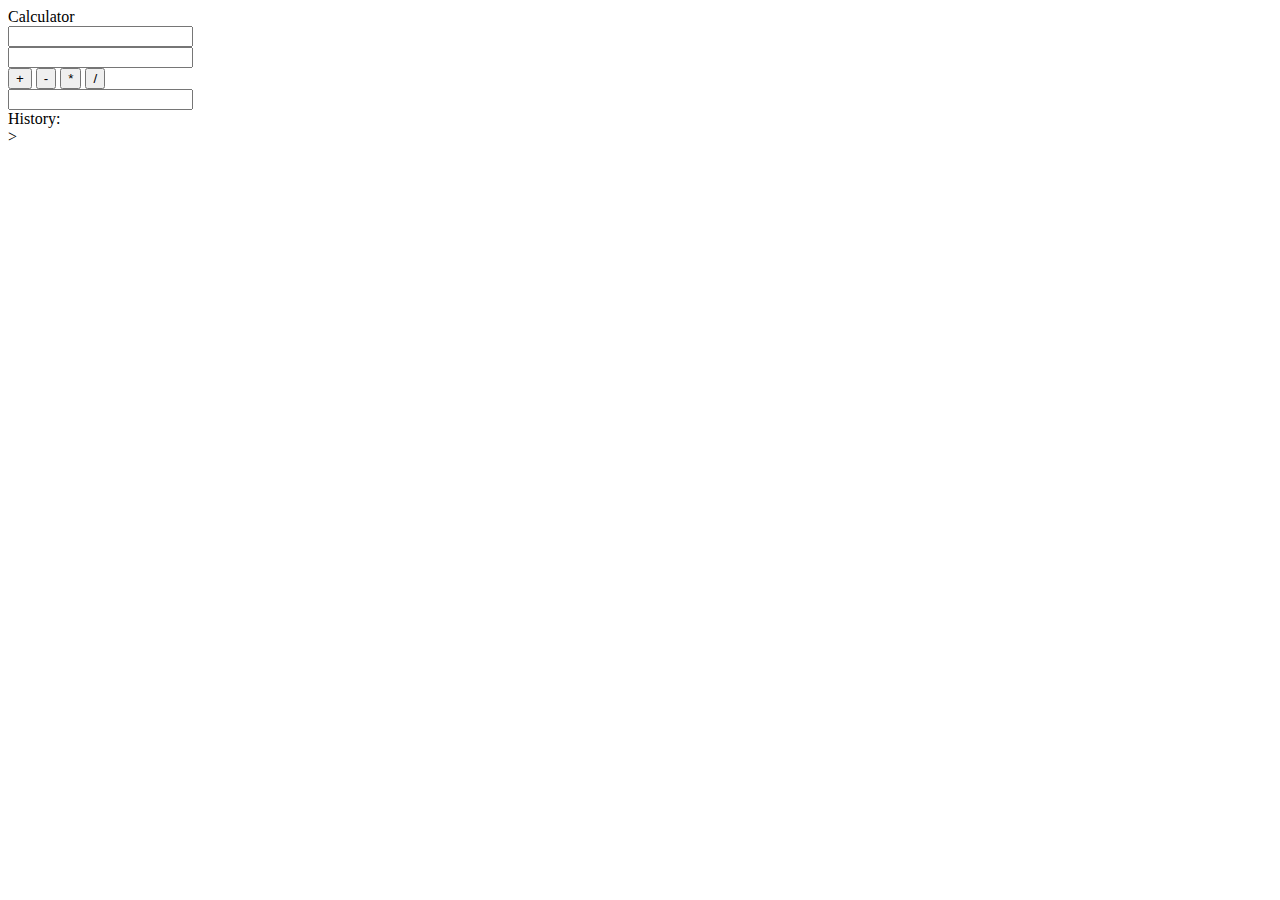
<file: index.html>
<!DOCTYPE html>

</html>

<head>Calculator</head>

<body>
    <form><input type="number" name="input A" id="inputA"></form>
    <form><input type="number" name="input B" id="inputB"></form>

    <div>
    <button onclick ="add()">+</button>
    <button onclick ="sub()">-</button>
    <button onclick ="multiply()">*</button>
    <button onclick="divide()">/</button>
</div>
    <form><input type="number" name="input C" id="inputC"></form>
   
    <form>History: </form>
     <div id="history"> </div>>
    

    <script src="calculator.js"></script>
  
   
</body>

</html>
</file>
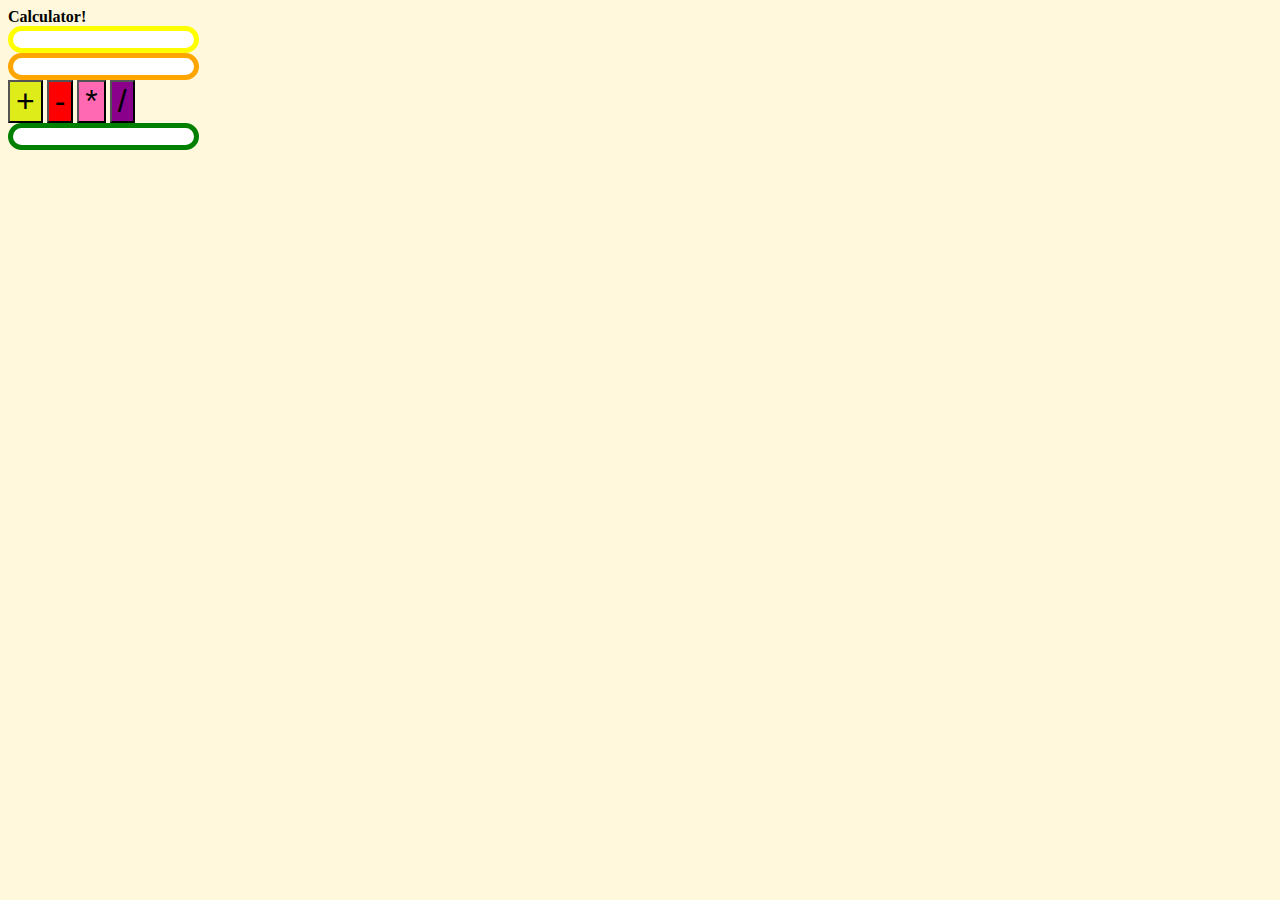
<file: calc.html>
<!DOCTYPE html>

</html>

<head><b>Calculator!</b>
<link href="style.css" rel="stylesheet" type="text/css"></link></head>
<body>
    <form><input type="number" name="input A" id="inputA"></form>
    <form><input type="number" name="input B" id="inputB"></form>

    <div>
        <button class="btn1" onclick="calc().add()">+</button>
        <button class="btn2"onclick="calc().sub()">-</button>
        <button class="btn3"onclick="calc().mult()">*</button>
        <button class="btn4" onclick="calc().div()">/</button>
    </div>
   
    <form><input type="number" id="inputC"></form>

    <script src="newcalc.js"></script>
  

</body>

</html>
</file>
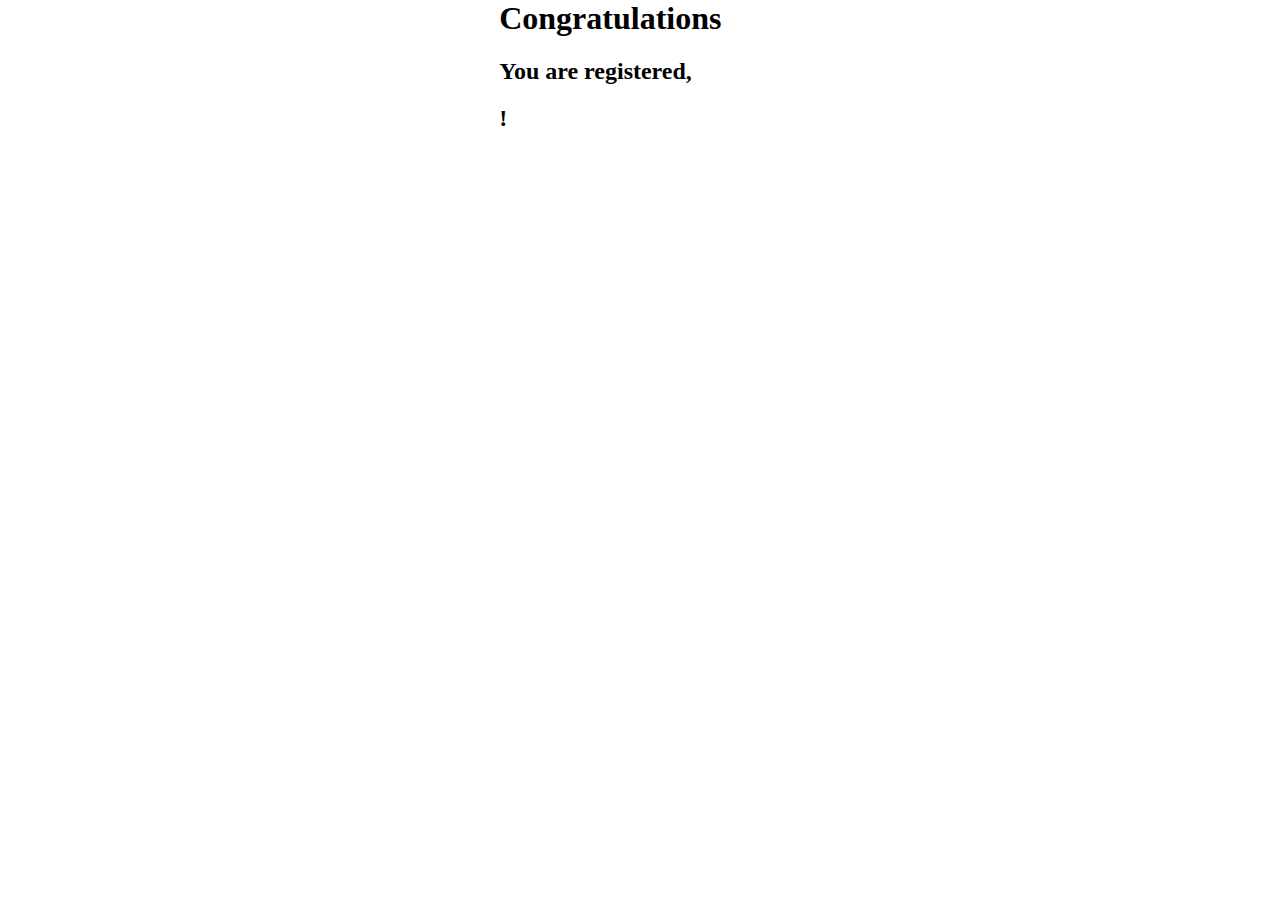
<file: confirmation.html>
<html>
<head>
        <link href="confirm.css" rel="stylesheet" type="text/css">
    </link>
</head>
<body>
        <h1>Congratulations</h1>
       
        <h2> You are registered, </h2>
        <h2><span id="nameSpan"></span>!</h2>
</body>
<script src="confirm.js"></script>
</html>
</file>
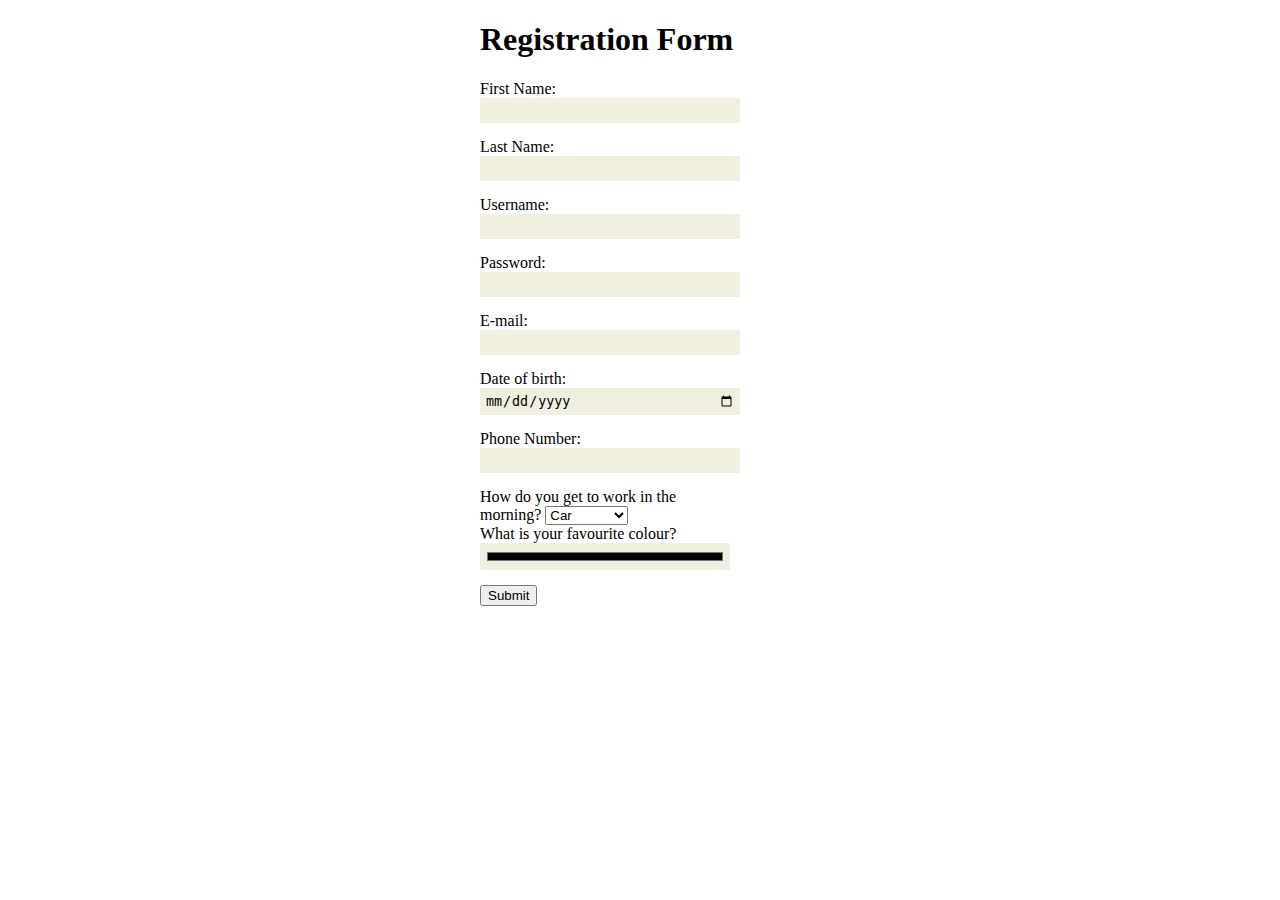
<file: registration.html>
<!DOCTYPE html>
<html>

<head>
    <header>
        <h1>Registration Form</h1>
    </header>
    <link href="reg.css" rel="stylesheet" type="text/css">
    </link>
</head>
</head>
<body>

    <form onsubmit="return handlesubmit(this)" class="container">
        <div>First Name: <input type="text" name="fname" id="fname"></div>
        <div>Last Name: <input type="text" name="lname" id="lname"></div>
        <div>Username: <input type="text" name="uname" id="uname"></div>
        <div>Password: <input type="password" name="pword" id="pword"></div>
        <div>E-mail: <input type="email" name="email" id="email"></div>
        <div>Date of birth: <input type="date" name="dob" id="dob"></div>
        <div>Phone Number: <input type="number" name="num" id="num"></div>
        <div>How do you get to work in the morning? <form><select name="mode"></div>
                    <option value="Car">Car</option>
                    <option value="Bike">Bike</option>
                    <option value="Walk">Walk</option>
                    <option value="Bus">Bus</option>
                    <option value="Aeroplane">Aeroplane</option>
                    <option value="Boat">Boat</option>
                    <option value="Horse">Horse</option>
                    <option value="Other">Other</option>
                </select>
        <div>What is your favourite colour? <input type="color" name="color" id="color"></div>
         <button>Submit</button>
        </form>
        <script src="reg.js"></script>
    </div>
    
</body>

</html>
</file>
<file: style.css>
#inputA{
    border:yellow 5px solid;
    border-radius: 1rem;
}
#inputB{
    border:orange 5px solid;
    border-radius: 1rem;
}
button{
    color: black;
    font-size: 2rem;
}
.btn1{
    background-color: rgb(222, 236, 26);
}
.btn2{
    background-color: red;
}
.btn3{
    background-color: hotpink;
}
.btn4{
    background-color: darkmagenta;
}
#inputC{
    border:green 5px solid;
    border-radius: 1rem;
}
body{
    background-color: cornsilk;
}
</file>
<file: confirm.css>
body{
    margin: auto;
  width: 22%;
}
</file>
<file: reg.css>
body{
  margin: auto;
  width: 25%;
   
}
input {
    padding: 5px;
    border: rgba(240, 228, 68, 0.303) 3px ;
    background-color: rgba(168, 162, 77, 0.171) ;
    margin-bottom: 15px;
}
.container{
    width : 250px;
    clear:both;
}
.container input {
    width: 100%;
    clear: both;
  }

input [type="submit"]{
   color:palevioletred;
}
</file>
